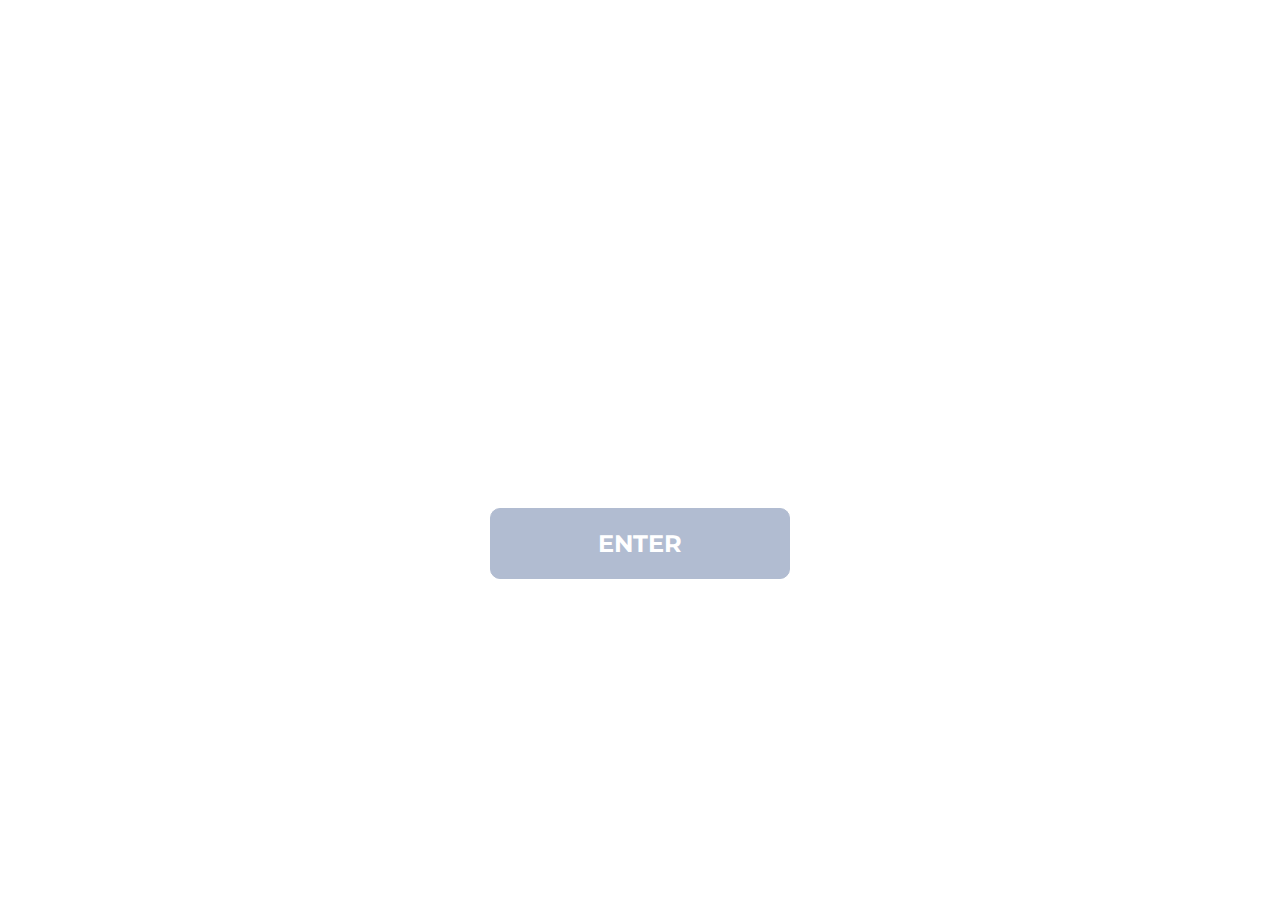
<file: index.html>
<!doctype html>
<html>
<head>
    <link href="https://fonts.googleapis.com/css?family=Montserrat" rel="stylesheet">
    <style type="text/css">
        
.wholething {
  padding: 60px;
        }  
    
 .slider {
  max-width: 800px;
  height: 400px;
  margin: 0 auto;
  position:relative;
}
.slide1,.slide2,.slide3,.slide4,.slide5 {
  position: absolute;
  width: 100%;
  height: 100%;
}
.slide1 {
  background: url(https://raw.githubusercontent.com/mayashanker/test/master/5-new.jpg)no-repeat center;
      background-size: cover;
    animation:fade 20s infinite;
-webkit-animation:fade 20s infinite;

} 
.slide2 {
  background: url(https://raw.githubusercontent.com/mayashanker/test/master/6-new.jpg)no-repeat center;
      background-size: cover;
    animation:fade2 20s infinite;
-webkit-animation:fade2 20s infinite;
    
}
.slide3 {
    background: url(https://raw.githubusercontent.com/mayashanker/test/master/7-new.jpg)no-repeat center;
     background-size: cover;
    animation:fade3 20s infinite;
-webkit-animation:fade3 20s infinite;
    
}  
       
        input.MyButton {
width: 300px;
padding: 20px;
cursor: pointer;
font-weight: bold;
font-size: 150%;
font-family: 'Montserrat', sans serif;
background: #b1bcd1;
color: #fff;
border: 1px solid #b1bcd1;
border-radius: 10px;
-moz-box-shadow:: 6px 6px 5px #999;
-webkit-box-shadow:: 6px 6px 5px #999;
box-shadow:: 6px 6px 5px #999;
margin: 0 auto;
margin-top: 40px;
position:relative;
}
        
input.MyButton:hover {
color: #ffffff;
background: #000;
border: 1px solid #fff;
-moz-box-shadow:: 5px 5px 4px #adadad;
-webkit-box-shadow:: 5px 5px 4px #adadad;
box-shadow:: 5px 5px 4px #adadad;
}

.buttoncenter {
text-align: center;
}
        
@keyframes fade
{
  0%   {opacity:1}
  33.333% { opacity: 0}
  66.666% { opacity: 0}
  100% { opacity: 1}
}
@keyframes fade2
{
  0%   {opacity:0}
  33.333% { opacity: 1}
  66.666% { opacity: 0 }
  100% { opacity: 0}
}
@keyframes fade3
{
  0%   {opacity:0}
  33.333% { opacity: 0}
  66.666% { opacity: 1}
  100% { opacity: 0}
}
    </style>
    </head>
    <body>
        <div class='wholething'>
   <div class='slider'>
  <div class='slide1'></div>
  <div class='slide2'></div>
  <div class='slide3'></div>
</div>
        <div class="buttoncenter"><form>
<input class="MyButton" type="button" value="ENTER" onClick="parent.location='http://www.dancemagazine.com'">
            </form></div>
        </div>
    </body>
</html>
</file>
